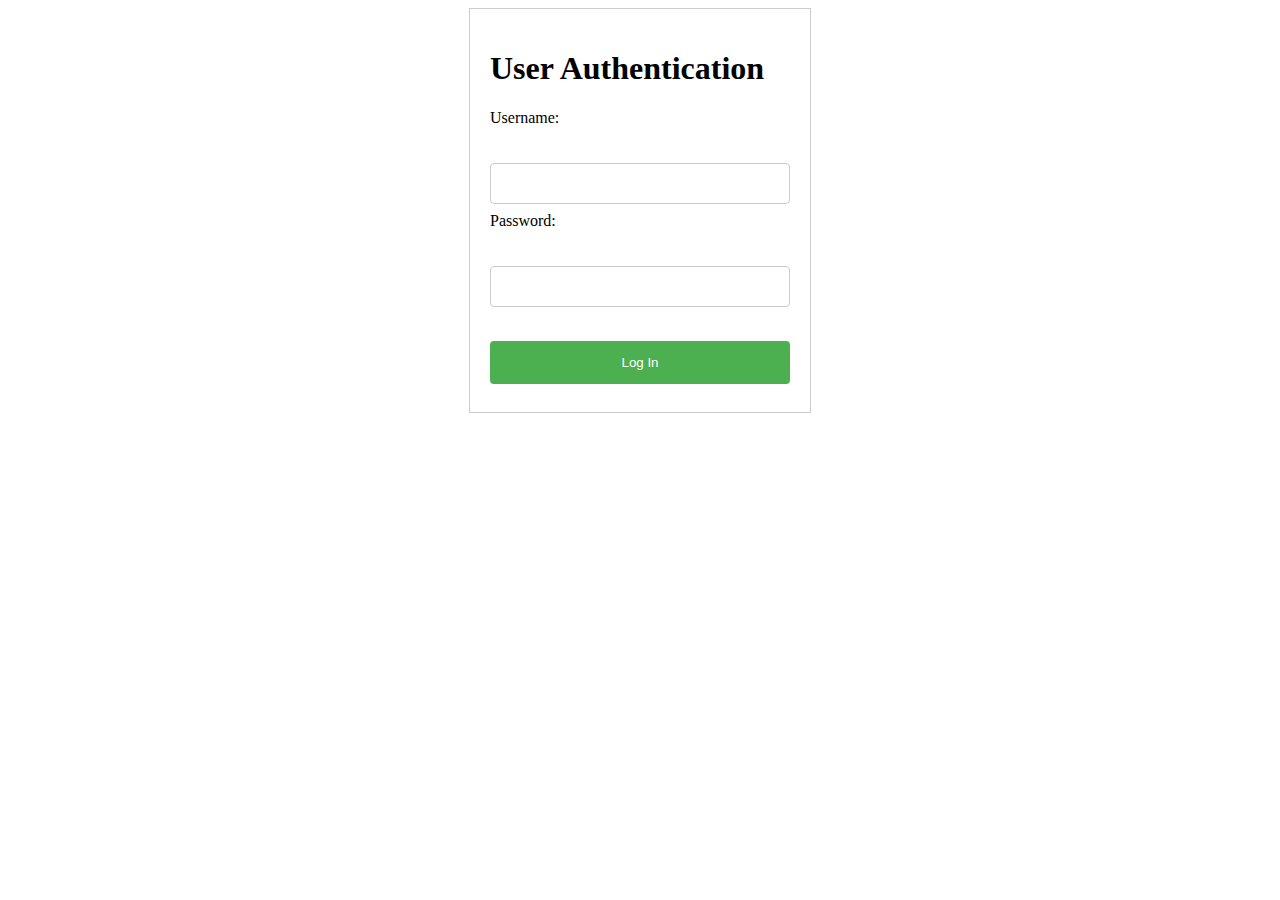
<file: user-authentication/index.html>
<!DOCTYPE html>
<html>
<head>
  <title>User Authentication</title>
  <link rel="stylesheet" type="text/css" href="style.css">
</head>
<body>
  <div id="login-form">
    <h1>User Authentication</h1>
    <form>
      <label for="username">Username:</label><br>
      <input type="text" id="username" name="username"><br>
      <label for="password">Password:</label><br>
      <input type="password" id="password" name="password"><br><br>
      <button type="button" onclick="authenticate()">Log In</button>
    </form> 
  </div>
  <script src="script.js"></script>
</body>
</html>
</file>
<file: user-authentication/style.css>
#login-form {
  width: 300px;
  margin: 0 auto;
  border: 1px solid #ccc;
  padding: 20px;
}

label {
  display: block;
  margin-bottom: 10px;
}

input[type="text"], input[type="password"] {
  width: 100%;
  padding: 12px 20px;
  margin: 8px 0;
  box-sizing: border-box;
  border: 1px solid #ccc;
  border-radius: 4px;
}

button[type="button"] {
  width: 100%;
  background-color: #4CAF50;
  color: white;
  padding: 14px 20px;
  margin: 8px 0;
  border: none;
  border-radius: 4px;
  cursor: pointer;
}

button[type="button"]:hover {
  background-color: #45a049;
}
</file>
